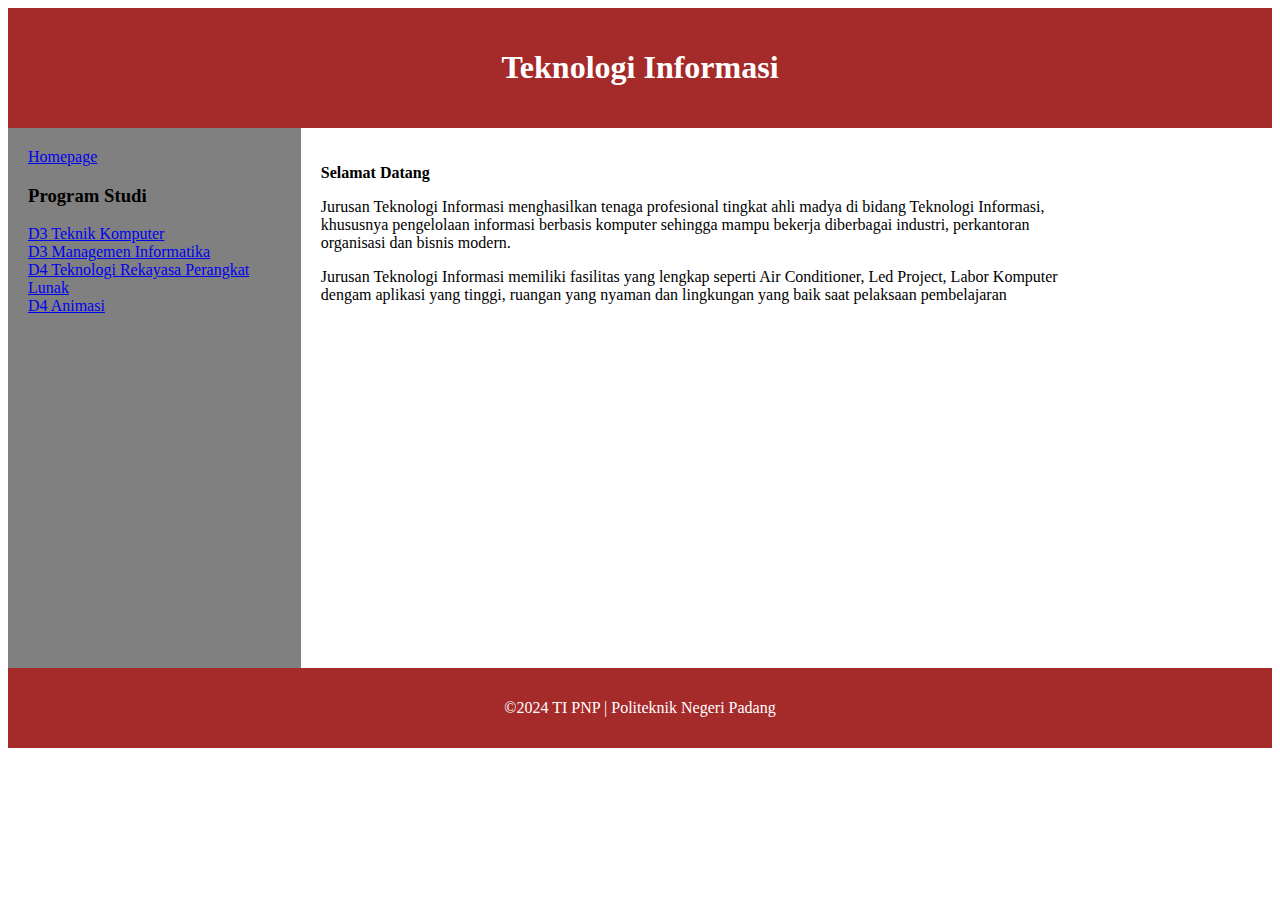
<file: index.html>
<!DOCTYPE html>
<html>
	<head>
		<title>Teknologi Informasi</title>
		<link href="assets/style.css" rel="stylesheet"
	</head>
	<body>
		<div class="header">
			<h1>Teknologi Informasi</h1>
		</div>
		<div class="sidebar">
			<a href="index.html">Homepage</a>
			<h3>Program Studi</h3>
			<p>
				<a href="tkom.html">D3 Teknik Komputer</a><br>
				<a href="mi.html">D3 Managemen Informatika</a><br>
				<a href="trpl.html">D4 Teknologi Rekayasa Perangkat Lunak</a><br>
				<a href="animasi.html">D4 Animasi</a>
			</P>
		</div>
		<div class="content">
			<b><p>Selamat Datang</p></b>
			<p>Jurusan Teknologi Informasi menghasilkan tenaga profesional tingkat ahli madya di bidang Teknologi Informasi, khususnya pengelolaan informasi berbasis komputer sehingga mampu bekerja diberbagai industri, perkantoran organisasi dan bisnis modern.</p>
			<p>Jurusan Teknologi Informasi memiliki fasilitas yang lengkap seperti Air Conditioner, Led Project, Labor Komputer dengam aplikasi yang tinggi, ruangan yang nyaman dan lingkungan yang baik saat pelaksaan pembelajaran</p>
		</div>
		<div class="footer">
			<p>©2024 TI PNP | Politeknik Negeri Padang</p>
		</div>
	</body>
</html>
</file>
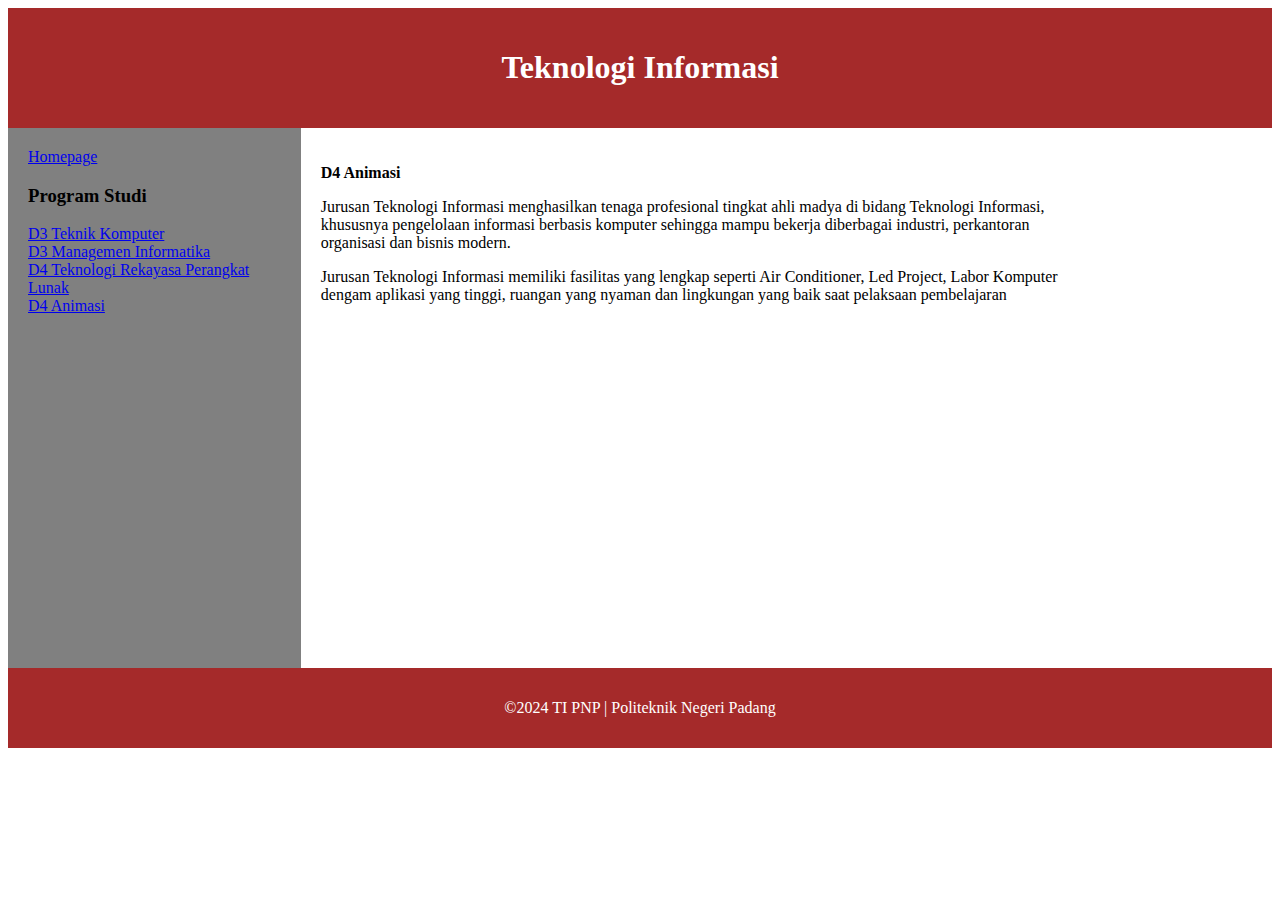
<file: animasi.html>
<!DOCTYPE html>
<html>
	<head>
		<title>Teknologi Informasi</title>
		<link href="assets/style.css" rel="stylesheet"
	</head>
	<body>
		<div class="header">
			<h1>Teknologi Informasi</h1>
		</div>
		<div class="sidebar">
			<a href="index.html">Homepage</a>
			<h3>Program Studi</h3>
			<p>
				<a href="tkom.html">D3 Teknik Komputer</a><br>
				<a href="mi.html">D3 Managemen Informatika</a><br>
				<a href="trpl.html">D4 Teknologi Rekayasa Perangkat Lunak</a><br>
				<a href="animasi.html">D4 Animasi</a>
			</P>
		</div>
		<div class="content">
			<b><p>D4 Animasi</p></b>
			<p>Jurusan Teknologi Informasi menghasilkan tenaga profesional tingkat ahli madya di bidang Teknologi Informasi, khususnya pengelolaan informasi berbasis komputer sehingga mampu bekerja diberbagai industri, perkantoran organisasi dan bisnis modern.</p>
			<p>Jurusan Teknologi Informasi memiliki fasilitas yang lengkap seperti Air Conditioner, Led Project, Labor Komputer dengam aplikasi yang tinggi, ruangan yang nyaman dan lingkungan yang baik saat pelaksaan pembelajaran</p>
		</div>
		<div class="footer">
			<p>©2024 TI PNP | Politeknik Negeri Padang</p>
		</div>
	</body>
</html>
</file>
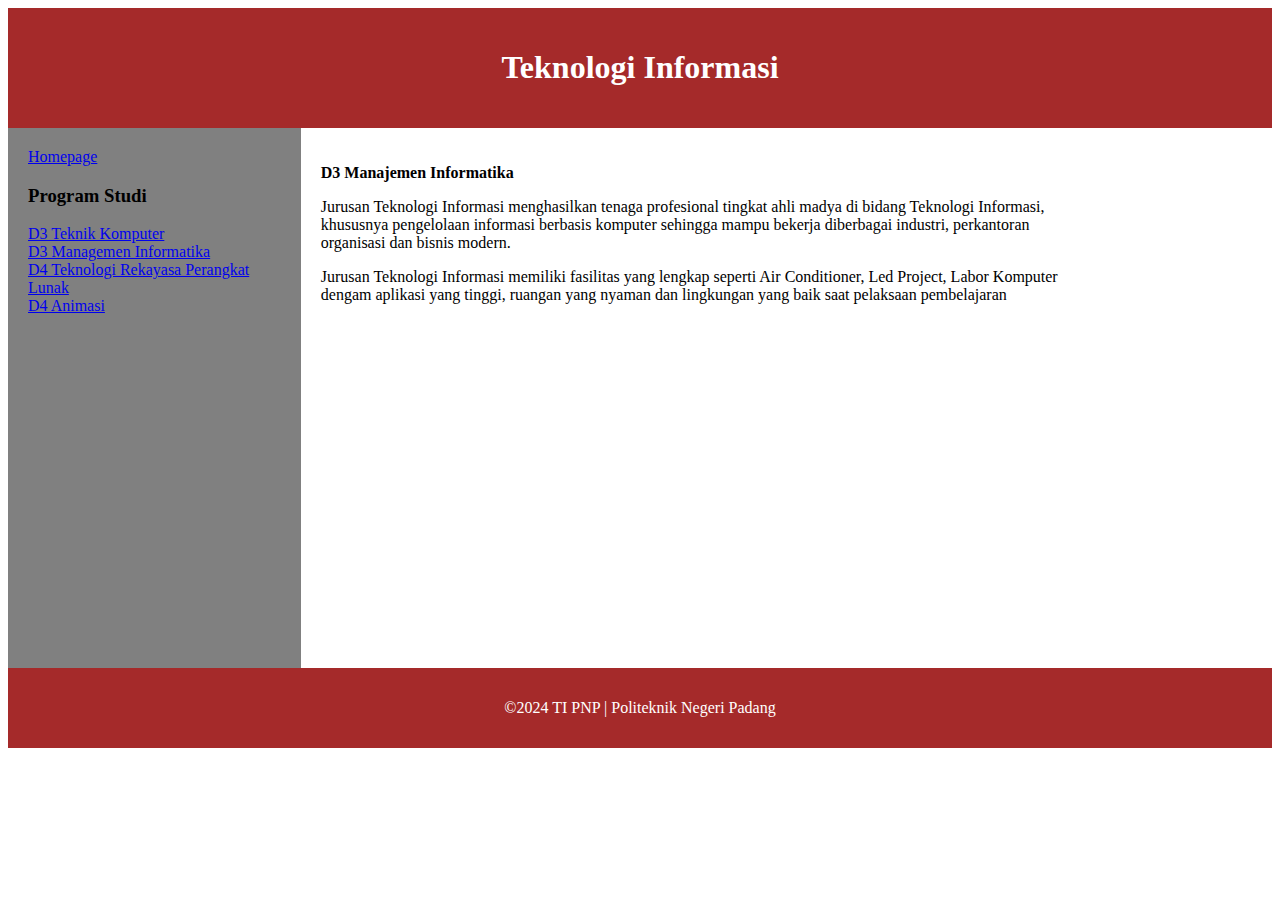
<file: mi.html>
<!DOCTYPE html>
<html>
	<head>
		<title>Teknologi Informasi</title>
		<link href="assets/style.css" rel="stylesheet"
	</head>
	<body>
		<div class="header">
			<h1>Teknologi Informasi</h1>
		</div>
		<div class="sidebar">
			<a href="index.html">Homepage</a>
			<h3>Program Studi</h3>
			<p>
				<a href="tkom.html">D3 Teknik Komputer</a><br>
				<a href="mi.html">D3 Managemen Informatika</a><br>
				<a href="trpl.html">D4 Teknologi Rekayasa Perangkat Lunak</a><br>
				<a href="animasi.html">D4 Animasi</a>
			</P>
		</div>
		<div class="content">
			<b><p>D3 Manajemen Informatika</p></b>
			<p>Jurusan Teknologi Informasi menghasilkan tenaga profesional tingkat ahli madya di bidang Teknologi Informasi, khususnya pengelolaan informasi berbasis komputer sehingga mampu bekerja diberbagai industri, perkantoran organisasi dan bisnis modern.</p>
			<p>Jurusan Teknologi Informasi memiliki fasilitas yang lengkap seperti Air Conditioner, Led Project, Labor Komputer dengam aplikasi yang tinggi, ruangan yang nyaman dan lingkungan yang baik saat pelaksaan pembelajaran</p>
		</div>
		<div class="footer">
			<p>©2024 TI PNP | Politeknik Negeri Padang</p>
		</div>
	</body>
</html>
</file>
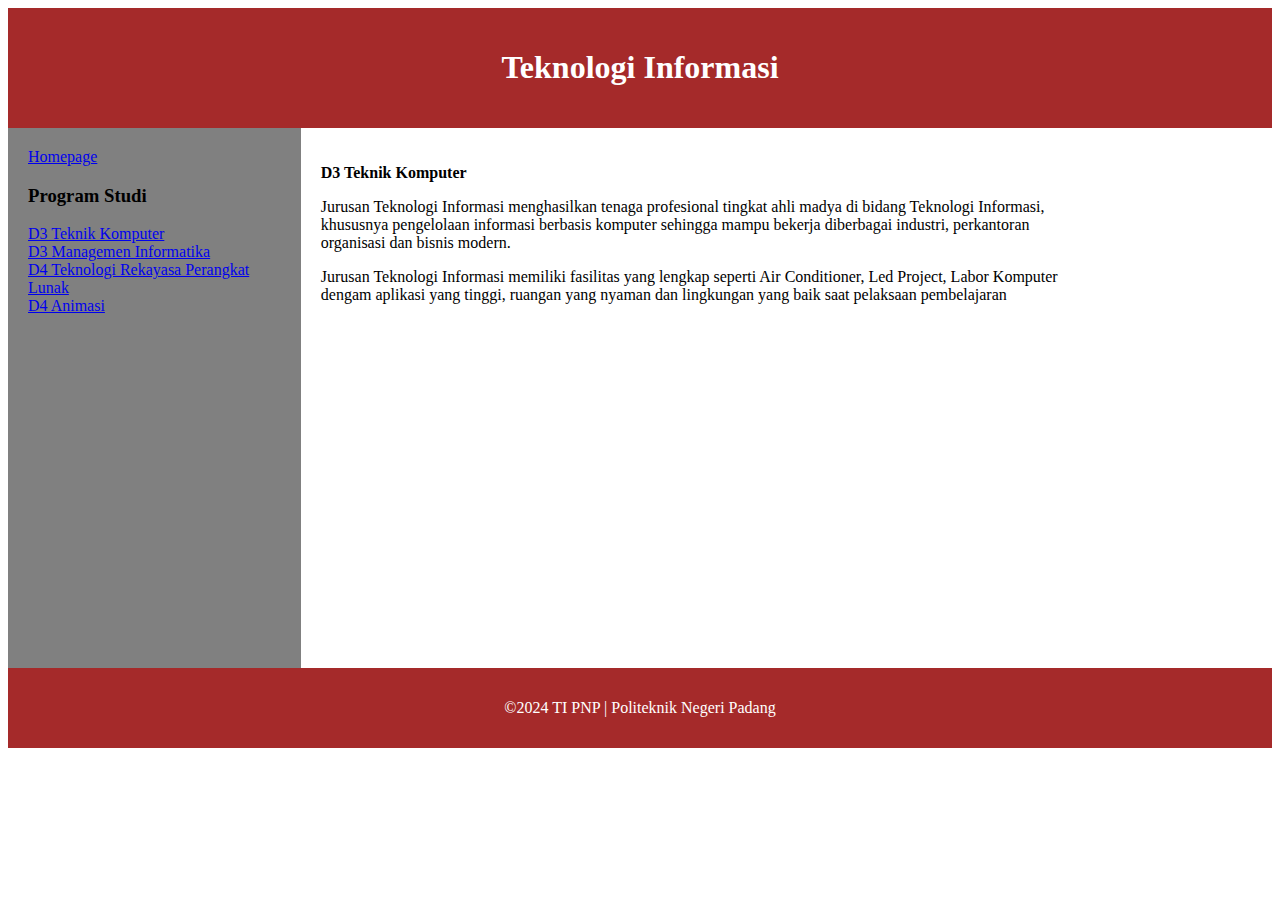
<file: tkom.html>
<!DOCTYPE html>
<html>
	<head>
		<title>Teknologi Informasi</title>
		<link href="assets/style.css" rel="stylesheet"
	</head>
	<body>
		<div class="header">
			<h1>Teknologi Informasi</h1>
		</div>
		<div class="sidebar">
			<a href="index.html">Homepage</a>
			<h3>Program Studi</h3>
			<p>
				<a href="tkom.html">D3 Teknik Komputer</a><br>
				<a href="mi.html">D3 Managemen Informatika</a><br>
				<a href="trpl.html">D4 Teknologi Rekayasa Perangkat Lunak</a><br>
				<a href="animasi.html">D4 Animasi</a>
			</P>
		</div>
		<div class="content">
			<b><p>D3 Teknik Komputer</p></b>
			<p>Jurusan Teknologi Informasi menghasilkan tenaga profesional tingkat ahli madya di bidang Teknologi Informasi, khususnya pengelolaan informasi berbasis komputer sehingga mampu bekerja diberbagai industri, perkantoran organisasi dan bisnis modern.</p>
			<p>Jurusan Teknologi Informasi memiliki fasilitas yang lengkap seperti Air Conditioner, Led Project, Labor Komputer dengam aplikasi yang tinggi, ruangan yang nyaman dan lingkungan yang baik saat pelaksaan pembelajaran</p>
		</div>
		<div class="footer">
			<p>©2024 TI PNP | Politeknik Negeri Padang</p>
		</div>
	</body>
</html>
</file>
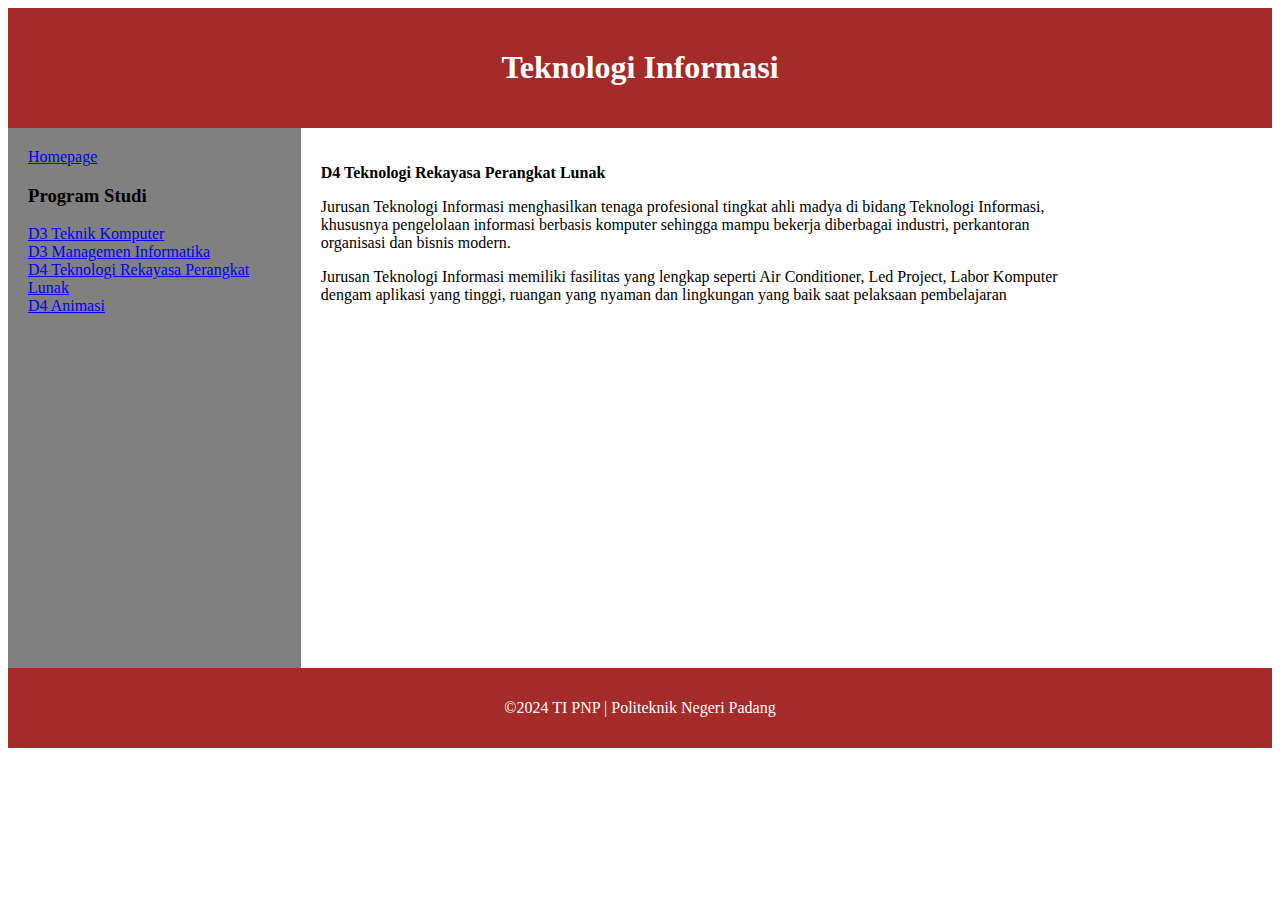
<file: trpl.html>
<!DOCTYPE html>
<html>
	<head>
		<title>Teknologi Informasi</title>
		<link href="assets/style.css" rel="stylesheet"
	</head>
	<body>
		<div class="header">
			<h1>Teknologi Informasi</h1>
		</div>
		<div class="sidebar">
			<a href="index.html">Homepage</a>
			<h3>Program Studi</h3>
			<p>
				<a href="tkom.html">D3 Teknik Komputer</a><br>
				<a href="mi.html">D3 Managemen Informatika</a><br>
				<a href="trpl.html">D4 Teknologi Rekayasa Perangkat Lunak</a><br>
				<a href="animasi.html">D4 Animasi</a>
			</P>
		</div>
		<div class="content">
			<b><p>D4 Teknologi Rekayasa Perangkat Lunak</p></b>
			<p>Jurusan Teknologi Informasi menghasilkan tenaga profesional tingkat ahli madya di bidang Teknologi Informasi, khususnya pengelolaan informasi berbasis komputer sehingga mampu bekerja diberbagai industri, perkantoran organisasi dan bisnis modern.</p>
			<p>Jurusan Teknologi Informasi memiliki fasilitas yang lengkap seperti Air Conditioner, Led Project, Labor Komputer dengam aplikasi yang tinggi, ruangan yang nyaman dan lingkungan yang baik saat pelaksaan pembelajaran</p>
		</div>
		<div class="footer">
			<p>©2024 TI PNP | Politeknik Negeri Padang</p>
		</div>
	</body>
</html>
</file>
<file: assets/style.css>
<style>
			body {
				font-family: Arial;
			}
			.header {
				color: white;
				text-align: center;
				padding: 20px;
				background-color: brown;
			}
			.sidebar {
				background-color: gray;
				height: 500px;
				width: 20%;
				float: left;
				padding: 20px;
			}
			.content {
				height: 500px;
				width: 60%;
				float: left;
				padding: 20px;
			}
			.footer {
				color: white;
				background-color: brown;
				color: white;
				text-align: center;
				padding: 15px;
				clear: both;
			}
</style>
</file>
